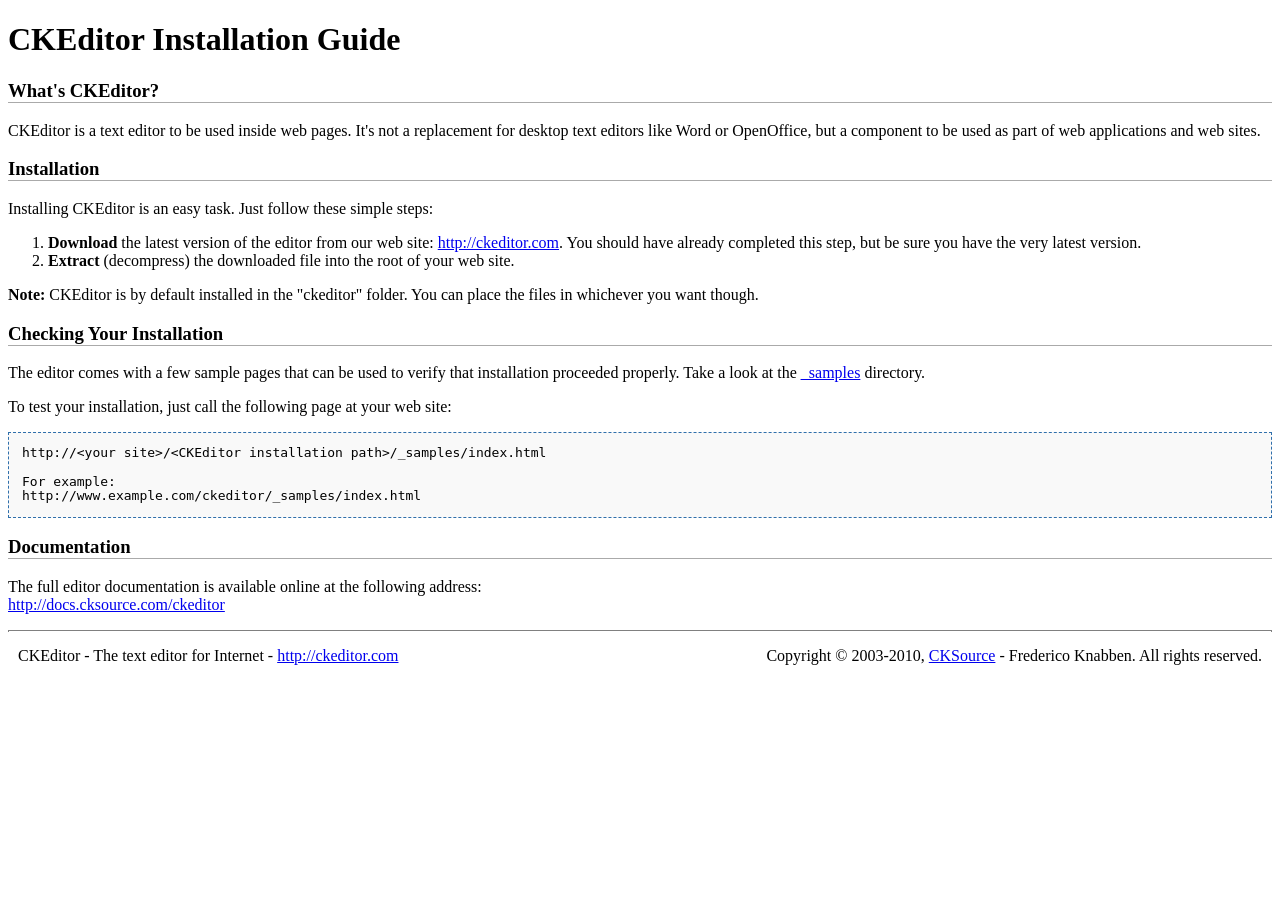
<file: app/webroot/js/ckeditor/INSTALL.html>
<!DOCTYPE html PUBLIC "-//W3C//DTD XHTML 1.0 Transitional//EN" "http://www.w3.org/TR/xhtml1/DTD/xhtml1-transitional.dtd">
<!--
Copyright (c) 2003-2010, CKSource - Frederico Knabben. All rights reserved.
For licensing, see LICENSE.html or http://ckeditor.com/license
-->
<html xmlns="http://www.w3.org/1999/xhtml">
<head>
	<title>Installation Guide - CKEditor</title>
	<meta http-equiv="content-type" content="text/html; charset=utf-8" />
	<style type="text/css">
		h3
		{
			border-bottom: 1px solid #AAAAAA;
		}
		pre
		{
			background-color: #F9F9F9;
			border: 1px dashed #2F6FAB;
			padding: 1em;
			line-height: 1.1em;
		}
		#footer hr
		{
			margin: 10px 0 15px 0;
			height: 1px;
			border: solid 1px gray;
			border-bottom: none;
		}
		#footer p
		{
			margin: 0 10px 10px 10px;
			float: left;
		}
		#footer #copy
		{
			float: right;
		}
	</style>
</head>
<body>
	<h1>
		CKEditor Installation Guide</h1>
	<h3>
		What&#39;s CKEditor?</h3>
	<p>
		CKEditor is a text editor to be used inside web pages. It&#39;s not a replacement
		for desktop text editors like Word or OpenOffice, but a component to be used as
		part of web applications and web sites.</p>
	<h3>
		Installation</h3>
	<p>
		Installing CKEditor is an easy task. Just follow these simple steps:</p>
	<ol>
		<li><strong>Download</strong> the latest version of the editor from our web site: <a
			href="http://ckeditor.com">http://ckeditor.com</a>. You should have already completed
			this step, but be sure you have the very latest version.</li>
		<li><strong>Extract</strong> (decompress) the downloaded file into the root of your
			web site.</li>
	</ol>
	<p>
		<strong>Note:</strong> CKEditor is by default installed in the &quot;ckeditor&quot;
		folder. You can place the files in whichever you want though.</p>
	<h3>
		Checking Your Installation
	</h3>
	<p>
		The editor comes with a few sample pages that can be used to verify that installation
		proceeded properly. Take a look at the <a href="_samples">_samples</a> directory.</p>
	<p>
		To test your installation, just call the following page at your web site:</p>
	<pre>
http://&lt;your site&gt;/&lt;CKEditor installation path&gt;/_samples/index.html

For example:
http://www.example.com/ckeditor/_samples/index.html</pre>
	<h3>
		Documentation</h3>
	<p>
		The full editor documentation is available online at the following address:<br />
		<a href="http://docs.cksource.com/ckeditor">http://docs.cksource.com/ckeditor</a></p>
	<div id="footer">
		<hr />
		<p>
			CKEditor - The text editor for Internet - <a href="http://ckeditor.com/">http://ckeditor.com</a>
		</p>
		<p id="copy">
			Copyright &copy; 2003-2010, <a href="http://cksource.com/">CKSource</a> - Frederico
			Knabben. All rights reserved.
		</p>
	</div>
</body>
</html>
</file>
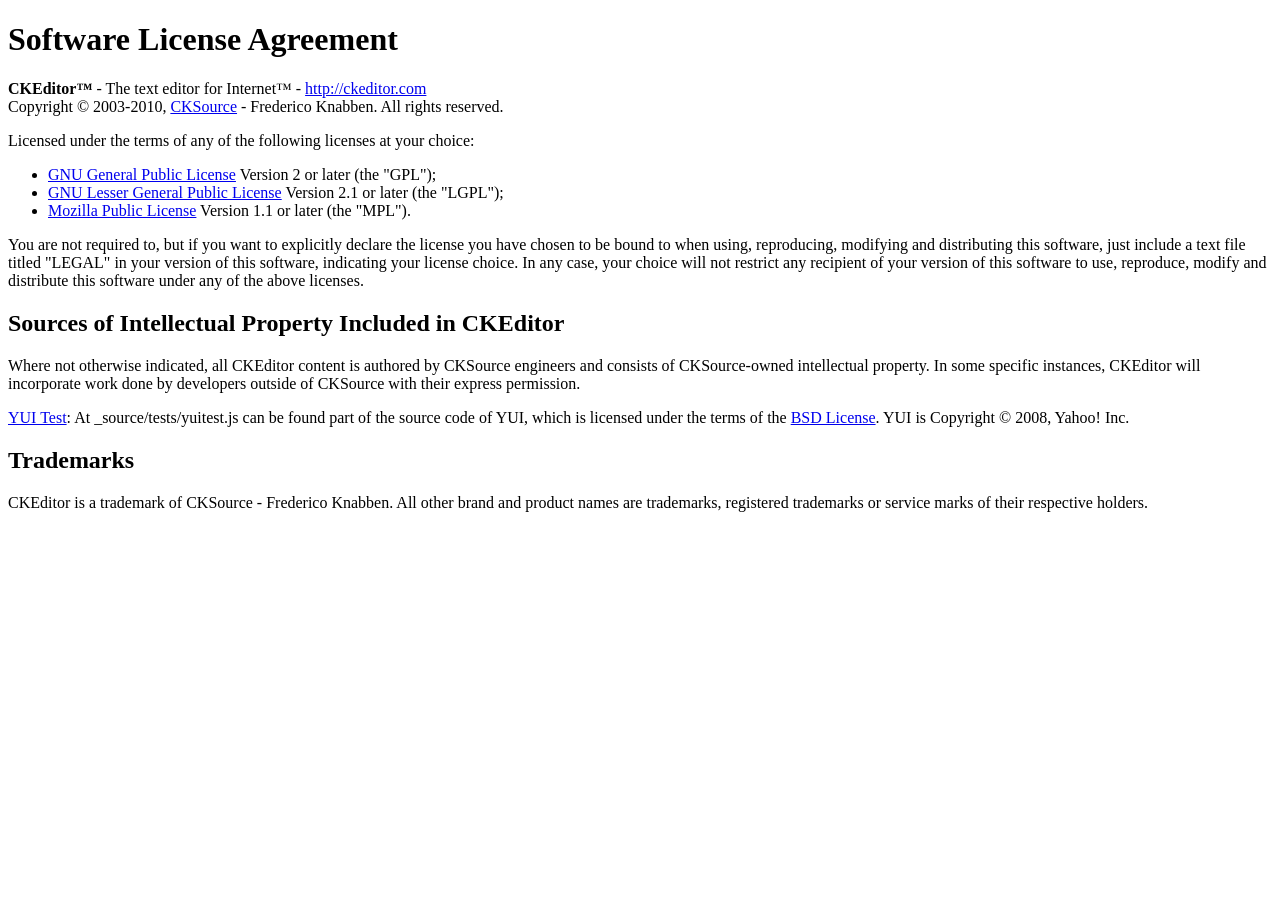
<file: app/webroot/js/ckeditor/LICENSE.html>
<!DOCTYPE html PUBLIC "-//W3C//DTD XHTML 1.0 Transitional//EN"
	"http://www.w3.org/TR/xhtml1/DTD/xhtml1-transitional.dtd">
<!--
== BEGIN TEXT ONLY VERSION ==

Software License Agreement
==========================

CKEditor - The text editor for Internet - http://ckeditor.com
Copyright (c) 2003-2010, CKSource - Frederico Knabben. All rights reserved.

Licensed under the terms of any of the following licenses at your
choice:

 - GNU General Public License Version 2 or later (the "GPL")
   http://www.gnu.org/licenses/gpl.html
   (See Appendix A)

 - GNU Lesser General Public License Version 2.1 or later (the "LGPL")
   http://www.gnu.org/licenses/lgpl.html
   (See Appendix B)

 - Mozilla Public License Version 1.1 or later (the "MPL")
   http://www.mozilla.org/MPL/MPL-1.1.html
   (See Appendix C)

You are not required to, but if you want to explicitly declare the
license you have chosen to be bound to when using, reproducing,
modifying and distributing this software, just include a text file
titled "legal.txt" in your version of this software, indicating your
license choice. In any case, your choice will not restrict any
recipient of your version of this software to use, reproduce, modify
and distribute this software under any of the above licenses.

Sources of Intellectual Property Included in CKEditor
=====================================================

Where not otherwise indicated, all CKEditor content is authored by
CKSource engineers and consists of CKSource-owned intellectual
property. In some specific instances, CKEditor will incorporate work
done by developers outside of CKSource with their express permission.

YUI Test: At _source/tests/yuitest.js can be found part of the source
code of YUI, which is licensed under the terms of the BSD License
(http://developer.yahoo.com/yui/license.txt). YUI is Copyright (C)
2008, Yahoo! Inc.

Trademarks
==========

CKEditor is a trademark of CKSource - Frederico Knabben. All other brand
and product names are trademarks, registered trademarks or service
marks of their respective holders.

Appendix A: The GPL License
===========================

		    GNU GENERAL PUBLIC LICENSE
		       Version 2, June 1991

 Copyright (C) 1989, 1991 Free Software Foundation, Inc.,
 51 Franklin Street, Fifth Floor, Boston, MA 02110-1301 USA
 Everyone is permitted to copy and distribute verbatim copies
 of this license document, but changing it is not allowed.

			    Preamble

  The licenses for most software are designed to take away your
freedom to share and change it.  By contrast, the GNU General Public
License is intended to guarantee your freedom to share and change free
software-to make sure the software is free for all its users.  This
General Public License applies to most of the Free Software
Foundation's software and to any other program whose authors commit to
using it.  (Some other Free Software Foundation software is covered by
the GNU Lesser General Public License instead.)  You can apply it to
your programs, too.

  When we speak of free software, we are referring to freedom, not
price.  Our General Public Licenses are designed to make sure that you
have the freedom to distribute copies of free software (and charge for
this service if you wish), that you receive source code or can get it
if you want it, that you can change the software or use pieces of it
in new free programs; and that you know you can do these things.

  To protect your rights, we need to make restrictions that forbid
anyone to deny you these rights or to ask you to surrender the rights.
These restrictions translate to certain responsibilities for you if you
distribute copies of the software, or if you modify it.

  For example, if you distribute copies of such a program, whether
gratis or for a fee, you must give the recipients all the rights that
you have.  You must make sure that they, too, receive or can get the
source code.  And you must show them these terms so they know their
rights.

  We protect your rights with two steps: (1) copyright the software, and
(2) offer you this license which gives you legal permission to copy,
distribute and/or modify the software.

  Also, for each author's protection and ours, we want to make certain
that everyone understands that there is no warranty for this free
software.  If the software is modified by someone else and passed on, we
want its recipients to know that what they have is not the original, so
that any problems introduced by others will not reflect on the original
authors' reputations.

  Finally, any free program is threatened constantly by software
patents.  We wish to avoid the danger that redistributors of a free
program will individually obtain patent licenses, in effect making the
program proprietary.  To prevent this, we have made it clear that any
patent must be licensed for everyone's free use or not licensed at all.

  The precise terms and conditions for copying, distribution and
modification follow.

		    GNU GENERAL PUBLIC LICENSE
   TERMS AND CONDITIONS FOR COPYING, DISTRIBUTION AND MODIFICATION

  0. This License applies to any program or other work which contains
a notice placed by the copyright holder saying it may be distributed
under the terms of this General Public License.  The "Program", below,
refers to any such program or work, and a "work based on the Program"
means either the Program or any derivative work under copyright law:
that is to say, a work containing the Program or a portion of it,
either verbatim or with modifications and/or translated into another
language.  (Hereinafter, translation is included without limitation in
the term "modification".)  Each licensee is addressed as "you".

Activities other than copying, distribution and modification are not
covered by this License; they are outside its scope.  The act of
running the Program is not restricted, and the output from the Program
is covered only if its contents constitute a work based on the
Program (independent of having been made by running the Program).
Whether that is true depends on what the Program does.

  1. You may copy and distribute verbatim copies of the Program's
source code as you receive it, in any medium, provided that you
conspicuously and appropriately publish on each copy an appropriate
copyright notice and disclaimer of warranty; keep intact all the
notices that refer to this License and to the absence of any warranty;
and give any other recipients of the Program a copy of this License
along with the Program.

You may charge a fee for the physical act of transferring a copy, and
you may at your option offer warranty protection in exchange for a fee.

  2. You may modify your copy or copies of the Program or any portion
of it, thus forming a work based on the Program, and copy and
distribute such modifications or work under the terms of Section 1
above, provided that you also meet all of these conditions:

    a) You must cause the modified files to carry prominent notices
    stating that you changed the files and the date of any change.

    b) You must cause any work that you distribute or publish, that in
    whole or in part contains or is derived from the Program or any
    part thereof, to be licensed as a whole at no charge to all third
    parties under the terms of this License.

    c) If the modified program normally reads commands interactively
    when run, you must cause it, when started running for such
    interactive use in the most ordinary way, to print or display an
    announcement including an appropriate copyright notice and a
    notice that there is no warranty (or else, saying that you provide
    a warranty) and that users may redistribute the program under
    these conditions, and telling the user how to view a copy of this
    License.  (Exception: if the Program itself is interactive but
    does not normally print such an announcement, your work based on
    the Program is not required to print an announcement.)

These requirements apply to the modified work as a whole.  If
identifiable sections of that work are not derived from the Program,
and can be reasonably considered independent and separate works in
themselves, then this License, and its terms, do not apply to those
sections when you distribute them as separate works.  But when you
distribute the same sections as part of a whole which is a work based
on the Program, the distribution of the whole must be on the terms of
this License, whose permissions for other licensees extend to the
entire whole, and thus to each and every part regardless of who wrote it.

Thus, it is not the intent of this section to claim rights or contest
your rights to work written entirely by you; rather, the intent is to
exercise the right to control the distribution of derivative or
collective works based on the Program.

In addition, mere aggregation of another work not based on the Program
with the Program (or with a work based on the Program) on a volume of
a storage or distribution medium does not bring the other work under
the scope of this License.

  3. You may copy and distribute the Program (or a work based on it,
under Section 2) in object code or executable form under the terms of
Sections 1 and 2 above provided that you also do one of the following:

    a) Accompany it with the complete corresponding machine-readable
    source code, which must be distributed under the terms of Sections
    1 and 2 above on a medium customarily used for software interchange; or,

    b) Accompany it with a written offer, valid for at least three
    years, to give any third party, for a charge no more than your
    cost of physically performing source distribution, a complete
    machine-readable copy of the corresponding source code, to be
    distributed under the terms of Sections 1 and 2 above on a medium
    customarily used for software interchange; or,

    c) Accompany it with the information you received as to the offer
    to distribute corresponding source code.  (This alternative is
    allowed only for noncommercial distribution and only if you
    received the program in object code or executable form with such
    an offer, in accord with Subsection b above.)

The source code for a work means the preferred form of the work for
making modifications to it.  For an executable work, complete source
code means all the source code for all modules it contains, plus any
associated interface definition files, plus the scripts used to
control compilation and installation of the executable.  However, as a
special exception, the source code distributed need not include
anything that is normally distributed (in either source or binary
form) with the major components (compiler, kernel, and so on) of the
operating system on which the executable runs, unless that component
itself accompanies the executable.

If distribution of executable or object code is made by offering
access to copy from a designated place, then offering equivalent
access to copy the source code from the same place counts as
distribution of the source code, even though third parties are not
compelled to copy the source along with the object code.

  4. You may not copy, modify, sublicense, or distribute the Program
except as expressly provided under this License.  Any attempt
otherwise to copy, modify, sublicense or distribute the Program is
void, and will automatically terminate your rights under this License.
However, parties who have received copies, or rights, from you under
this License will not have their licenses terminated so long as such
parties remain in full compliance.

  5. You are not required to accept this License, since you have not
signed it.  However, nothing else grants you permission to modify or
distribute the Program or its derivative works.  These actions are
prohibited by law if you do not accept this License.  Therefore, by
modifying or distributing the Program (or any work based on the
Program), you indicate your acceptance of this License to do so, and
all its terms and conditions for copying, distributing or modifying
the Program or works based on it.

  6. Each time you redistribute the Program (or any work based on the
Program), the recipient automatically receives a license from the
original licensor to copy, distribute or modify the Program subject to
these terms and conditions.  You may not impose any further
restrictions on the recipients' exercise of the rights granted herein.
You are not responsible for enforcing compliance by third parties to
this License.

  7. If, as a consequence of a court judgment or allegation of patent
infringement or for any other reason (not limited to patent issues),
conditions are imposed on you (whether by court order, agreement or
otherwise) that contradict the conditions of this License, they do not
excuse you from the conditions of this License.  If you cannot
distribute so as to satisfy simultaneously your obligations under this
License and any other pertinent obligations, then as a consequence you
may not distribute the Program at all.  For example, if a patent
license would not permit royalty-free redistribution of the Program by
all those who receive copies directly or indirectly through you, then
the only way you could satisfy both it and this License would be to
refrain entirely from distribution of the Program.

If any portion of this section is held invalid or unenforceable under
any particular circumstance, the balance of the section is intended to
apply and the section as a whole is intended to apply in other
circumstances.

It is not the purpose of this section to induce you to infringe any
patents or other property right claims or to contest validity of any
such claims; this section has the sole purpose of protecting the
integrity of the free software distribution system, which is
implemented by public license practices.  Many people have made
generous contributions to the wide range of software distributed
through that system in reliance on consistent application of that
system; it is up to the author/donor to decide if he or she is willing
to distribute software through any other system and a licensee cannot
impose that choice.

This section is intended to make thoroughly clear what is believed to
be a consequence of the rest of this License.

  8. If the distribution and/or use of the Program is restricted in
certain countries either by patents or by copyrighted interfaces, the
original copyright holder who places the Program under this License
may add an explicit geographical distribution limitation excluding
those countries, so that distribution is permitted only in or among
countries not thus excluded.  In such case, this License incorporates
the limitation as if written in the body of this License.

  9. The Free Software Foundation may publish revised and/or new versions
of the General Public License from time to time.  Such new versions will
be similar in spirit to the present version, but may differ in detail to
address new problems or concerns.

Each version is given a distinguishing version number.  If the Program
specifies a version number of this License which applies to it and "any
later version", you have the option of following the terms and conditions
either of that version or of any later version published by the Free
Software Foundation.  If the Program does not specify a version number of
this License, you may choose any version ever published by the Free Software
Foundation.

  10. If you wish to incorporate parts of the Program into other free
programs whose distribution conditions are different, write to the author
to ask for permission.  For software which is copyrighted by the Free
Software Foundation, write to the Free Software Foundation; we sometimes
make exceptions for this.  Our decision will be guided by the two goals
of preserving the free status of all derivatives of our free software and
of promoting the sharing and reuse of software generally.

			    NO WARRANTY

  11. BECAUSE THE PROGRAM IS LICENSED FREE OF CHARGE, THERE IS NO WARRANTY
FOR THE PROGRAM, TO THE EXTENT PERMITTED BY APPLICABLE LAW.  EXCEPT WHEN
OTHERWISE STATED IN WRITING THE COPYRIGHT HOLDERS AND/OR OTHER PARTIES
PROVIDE THE PROGRAM "AS IS" WITHOUT WARRANTY OF ANY KIND, EITHER EXPRESSED
OR IMPLIED, INCLUDING, BUT NOT LIMITED TO, THE IMPLIED WARRANTIES OF
MERCHANTABILITY AND FITNESS FOR A PARTICULAR PURPOSE.  THE ENTIRE RISK AS
TO THE QUALITY AND PERFORMANCE OF THE PROGRAM IS WITH YOU.  SHOULD THE
PROGRAM PROVE DEFECTIVE, YOU ASSUME THE COST OF ALL NECESSARY SERVICING,
REPAIR OR CORRECTION.

  12. IN NO EVENT UNLESS REQUIRED BY APPLICABLE LAW OR AGREED TO IN WRITING
WILL ANY COPYRIGHT HOLDER, OR ANY OTHER PARTY WHO MAY MODIFY AND/OR
REDISTRIBUTE THE PROGRAM AS PERMITTED ABOVE, BE LIABLE TO YOU FOR DAMAGES,
INCLUDING ANY GENERAL, SPECIAL, INCIDENTAL OR CONSEQUENTIAL DAMAGES ARISING
OUT OF THE USE OR INABILITY TO USE THE PROGRAM (INCLUDING BUT NOT LIMITED
TO LOSS OF DATA OR DATA BEING RENDERED INACCURATE OR LOSSES SUSTAINED BY
YOU OR THIRD PARTIES OR A FAILURE OF THE PROGRAM TO OPERATE WITH ANY OTHER
PROGRAMS), EVEN IF SUCH HOLDER OR OTHER PARTY HAS BEEN ADVISED OF THE
POSSIBILITY OF SUCH DAMAGES.

		     END OF TERMS AND CONDITIONS


Appendix B: The LGPL License
============================

		  GNU LESSER GENERAL PUBLIC LICENSE
		       Version 2.1, February 1999

 Copyright (C) 1991, 1999 Free Software Foundation, Inc.
     59 Temple Place, Suite 330, Boston, MA  02111-1307  USA
 Everyone is permitted to copy and distribute verbatim copies
 of this license document, but changing it is not allowed.

[This is the first released version of the Lesser GPL.  It also counts
 as the successor of the GNU Library Public License, version 2, hence
 the version number 2.1.]

			    Preamble

  The licenses for most software are designed to take away your
freedom to share and change it.  By contrast, the GNU General Public
Licenses are intended to guarantee your freedom to share and change
free software-to make sure the software is free for all its users.

  This license, the Lesser General Public License, applies to some
specially designated software packages-typically libraries-of the
Free Software Foundation and other authors who decide to use it.  You
can use it too, but we suggest you first think carefully about whether
this license or the ordinary General Public License is the better
strategy to use in any particular case, based on the explanations below.

  When we speak of free software, we are referring to freedom of use,
not price.  Our General Public Licenses are designed to make sure that
you have the freedom to distribute copies of free software (and charge
for this service if you wish); that you receive source code or can get
it if you want it; that you can change the software and use pieces of
it in new free programs; and that you are informed that you can do
these things.

  To protect your rights, we need to make restrictions that forbid
distributors to deny you these rights or to ask you to surrender these
rights.  These restrictions translate to certain responsibilities for
you if you distribute copies of the library or if you modify it.

  For example, if you distribute copies of the library, whether gratis
or for a fee, you must give the recipients all the rights that we gave
you.  You must make sure that they, too, receive or can get the source
code.  If you link other code with the library, you must provide
complete object files to the recipients, so that they can relink them
with the library after making changes to the library and recompiling
it.  And you must show them these terms so they know their rights.

  We protect your rights with a two-step method: (1) we copyright the
library, and (2) we offer you this license, which gives you legal
permission to copy, distribute and/or modify the library.

  To protect each distributor, we want to make it very clear that
there is no warranty for the free library.  Also, if the library is
modified by someone else and passed on, the recipients should know
that what they have is not the original version, so that the original
author's reputation will not be affected by problems that might be
introduced by others.

  Finally, software patents pose a constant threat to the existence of
any free program.  We wish to make sure that a company cannot
effectively restrict the users of a free program by obtaining a
restrictive license from a patent holder.  Therefore, we insist that
any patent license obtained for a version of the library must be
consistent with the full freedom of use specified in this license.

  Most GNU software, including some libraries, is covered by the
ordinary GNU General Public License.  This license, the GNU Lesser
General Public License, applies to certain designated libraries, and
is quite different from the ordinary General Public License.  We use
this license for certain libraries in order to permit linking those
libraries into non-free programs.

  When a program is linked with a library, whether statically or using
a shared library, the combination of the two is legally speaking a
combined work, a derivative of the original library.  The ordinary
General Public License therefore permits such linking only if the
entire combination fits its criteria of freedom.  The Lesser General
Public License permits more lax criteria for linking other code with
the library.

  We call this license the "Lesser" General Public License because it
does Less to protect the user's freedom than the ordinary General
Public License.  It also provides other free software developers Less
of an advantage over competing non-free programs.  These disadvantages
are the reason we use the ordinary General Public License for many
libraries.  However, the Lesser license provides advantages in certain
special circumstances.

  For example, on rare occasions, there may be a special need to
encourage the widest possible use of a certain library, so that it becomes
a de-facto standard.  To achieve this, non-free programs must be
allowed to use the library.  A more frequent case is that a free
library does the same job as widely used non-free libraries.  In this
case, there is little to gain by limiting the free library to free
software only, so we use the Lesser General Public License.

  In other cases, permission to use a particular library in non-free
programs enables a greater number of people to use a large body of
free software.  For example, permission to use the GNU C Library in
non-free programs enables many more people to use the whole GNU
operating system, as well as its variant, the GNU/Linux operating
system.

  Although the Lesser General Public License is Less protective of the
users' freedom, it does ensure that the user of a program that is
linked with the Library has the freedom and the wherewithal to run
that program using a modified version of the Library.

  The precise terms and conditions for copying, distribution and
modification follow.  Pay close attention to the difference between a
"work based on the library" and a "work that uses the library".  The
former contains code derived from the library, whereas the latter must
be combined with the library in order to run.

		  GNU LESSER GENERAL PUBLIC LICENSE
   TERMS AND CONDITIONS FOR COPYING, DISTRIBUTION AND MODIFICATION

  0. This License Agreement applies to any software library or other
program which contains a notice placed by the copyright holder or
other authorized party saying it may be distributed under the terms of
this Lesser General Public License (also called "this License").
Each licensee is addressed as "you".

  A "library" means a collection of software functions and/or data
prepared so as to be conveniently linked with application programs
(which use some of those functions and data) to form executables.

  The "Library", below, refers to any such software library or work
which has been distributed under these terms.  A "work based on the
Library" means either the Library or any derivative work under
copyright law: that is to say, a work containing the Library or a
portion of it, either verbatim or with modifications and/or translated
straightforwardly into another language.  (Hereinafter, translation is
included without limitation in the term "modification".)

  "Source code" for a work means the preferred form of the work for
making modifications to it.  For a library, complete source code means
all the source code for all modules it contains, plus any associated
interface definition files, plus the scripts used to control compilation
and installation of the library.

  Activities other than copying, distribution and modification are not
covered by this License; they are outside its scope.  The act of
running a program using the Library is not restricted, and output from
such a program is covered only if its contents constitute a work based
on the Library (independent of the use of the Library in a tool for
writing it).  Whether that is true depends on what the Library does
and what the program that uses the Library does.

  1. You may copy and distribute verbatim copies of the Library's
complete source code as you receive it, in any medium, provided that
you conspicuously and appropriately publish on each copy an
appropriate copyright notice and disclaimer of warranty; keep intact
all the notices that refer to this License and to the absence of any
warranty; and distribute a copy of this License along with the
Library.

  You may charge a fee for the physical act of transferring a copy,
and you may at your option offer warranty protection in exchange for a
fee.

  2. You may modify your copy or copies of the Library or any portion
of it, thus forming a work based on the Library, and copy and
distribute such modifications or work under the terms of Section 1
above, provided that you also meet all of these conditions:

    a) The modified work must itself be a software library.

    b) You must cause the files modified to carry prominent notices
    stating that you changed the files and the date of any change.

    c) You must cause the whole of the work to be licensed at no
    charge to all third parties under the terms of this License.

    d) If a facility in the modified Library refers to a function or a
    table of data to be supplied by an application program that uses
    the facility, other than as an argument passed when the facility
    is invoked, then you must make a good faith effort to ensure that,
    in the event an application does not supply such function or
    table, the facility still operates, and performs whatever part of
    its purpose remains meaningful.

    (For example, a function in a library to compute square roots has
    a purpose that is entirely well-defined independent of the
    application.  Therefore, Subsection 2d requires that any
    application-supplied function or table used by this function must
    be optional: if the application does not supply it, the square
    root function must still compute square roots.)

These requirements apply to the modified work as a whole.  If
identifiable sections of that work are not derived from the Library,
and can be reasonably considered independent and separate works in
themselves, then this License, and its terms, do not apply to those
sections when you distribute them as separate works.  But when you
distribute the same sections as part of a whole which is a work based
on the Library, the distribution of the whole must be on the terms of
this License, whose permissions for other licensees extend to the
entire whole, and thus to each and every part regardless of who wrote
it.

Thus, it is not the intent of this section to claim rights or contest
your rights to work written entirely by you; rather, the intent is to
exercise the right to control the distribution of derivative or
collective works based on the Library.

In addition, mere aggregation of another work not based on the Library
with the Library (or with a work based on the Library) on a volume of
a storage or distribution medium does not bring the other work under
the scope of this License.

  3. You may opt to apply the terms of the ordinary GNU General Public
License instead of this License to a given copy of the Library.  To do
this, you must alter all the notices that refer to this License, so
that they refer to the ordinary GNU General Public License, version 2,
instead of to this License.  (If a newer version than version 2 of the
ordinary GNU General Public License has appeared, then you can specify
that version instead if you wish.)  Do not make any other change in
these notices.

  Once this change is made in a given copy, it is irreversible for
that copy, so the ordinary GNU General Public License applies to all
subsequent copies and derivative works made from that copy.

  This option is useful when you wish to copy part of the code of
the Library into a program that is not a library.

  4. You may copy and distribute the Library (or a portion or
derivative of it, under Section 2) in object code or executable form
under the terms of Sections 1 and 2 above provided that you accompany
it with the complete corresponding machine-readable source code, which
must be distributed under the terms of Sections 1 and 2 above on a
medium customarily used for software interchange.

  If distribution of object code is made by offering access to copy
from a designated place, then offering equivalent access to copy the
source code from the same place satisfies the requirement to
distribute the source code, even though third parties are not
compelled to copy the source along with the object code.

  5. A program that contains no derivative of any portion of the
Library, but is designed to work with the Library by being compiled or
linked with it, is called a "work that uses the Library".  Such a
work, in isolation, is not a derivative work of the Library, and
therefore falls outside the scope of this License.

  However, linking a "work that uses the Library" with the Library
creates an executable that is a derivative of the Library (because it
contains portions of the Library), rather than a "work that uses the
library".  The executable is therefore covered by this License.
Section 6 states terms for distribution of such executables.

  When a "work that uses the Library" uses material from a header file
that is part of the Library, the object code for the work may be a
derivative work of the Library even though the source code is not.
Whether this is true is especially significant if the work can be
linked without the Library, or if the work is itself a library.  The
threshold for this to be true is not precisely defined by law.

  If such an object file uses only numerical parameters, data
structure layouts and accessors, and small macros and small inline
functions (ten lines or less in length), then the use of the object
file is unrestricted, regardless of whether it is legally a derivative
work.  (Executables containing this object code plus portions of the
Library will still fall under Section 6.)

  Otherwise, if the work is a derivative of the Library, you may
distribute the object code for the work under the terms of Section 6.
Any executables containing that work also fall under Section 6,
whether or not they are linked directly with the Library itself.

  6. As an exception to the Sections above, you may also combine or
link a "work that uses the Library" with the Library to produce a
work containing portions of the Library, and distribute that work
under terms of your choice, provided that the terms permit
modification of the work for the customer's own use and reverse
engineering for debugging such modifications.

  You must give prominent notice with each copy of the work that the
Library is used in it and that the Library and its use are covered by
this License.  You must supply a copy of this License.  If the work
during execution displays copyright notices, you must include the
copyright notice for the Library among them, as well as a reference
directing the user to the copy of this License.  Also, you must do one
of these things:

    a) Accompany the work with the complete corresponding
    machine-readable source code for the Library including whatever
    changes were used in the work (which must be distributed under
    Sections 1 and 2 above); and, if the work is an executable linked
    with the Library, with the complete machine-readable "work that
    uses the Library", as object code and/or source code, so that the
    user can modify the Library and then relink to produce a modified
    executable containing the modified Library.  (It is understood
    that the user who changes the contents of definitions files in the
    Library will not necessarily be able to recompile the application
    to use the modified definitions.)

    b) Use a suitable shared library mechanism for linking with the
    Library.  A suitable mechanism is one that (1) uses at run time a
    copy of the library already present on the user's computer system,
    rather than copying library functions into the executable, and (2)
    will operate properly with a modified version of the library, if
    the user installs one, as long as the modified version is
    interface-compatible with the version that the work was made with.

    c) Accompany the work with a written offer, valid for at
    least three years, to give the same user the materials
    specified in Subsection 6a, above, for a charge no more
    than the cost of performing this distribution.

    d) If distribution of the work is made by offering access to copy
    from a designated place, offer equivalent access to copy the above
    specified materials from the same place.

    e) Verify that the user has already received a copy of these
    materials or that you have already sent this user a copy.

  For an executable, the required form of the "work that uses the
Library" must include any data and utility programs needed for
reproducing the executable from it.  However, as a special exception,
the materials to be distributed need not include anything that is
normally distributed (in either source or binary form) with the major
components (compiler, kernel, and so on) of the operating system on
which the executable runs, unless that component itself accompanies
the executable.

  It may happen that this requirement contradicts the license
restrictions of other proprietary libraries that do not normally
accompany the operating system.  Such a contradiction means you cannot
use both them and the Library together in an executable that you
distribute.

  7. You may place library facilities that are a work based on the
Library side-by-side in a single library together with other library
facilities not covered by this License, and distribute such a combined
library, provided that the separate distribution of the work based on
the Library and of the other library facilities is otherwise
permitted, and provided that you do these two things:

    a) Accompany the combined library with a copy of the same work
    based on the Library, uncombined with any other library
    facilities.  This must be distributed under the terms of the
    Sections above.

    b) Give prominent notice with the combined library of the fact
    that part of it is a work based on the Library, and explaining
    where to find the accompanying uncombined form of the same work.

  8. You may not copy, modify, sublicense, link with, or distribute
the Library except as expressly provided under this License.  Any
attempt otherwise to copy, modify, sublicense, link with, or
distribute the Library is void, and will automatically terminate your
rights under this License.  However, parties who have received copies,
or rights, from you under this License will not have their licenses
terminated so long as such parties remain in full compliance.

  9. You are not required to accept this License, since you have not
signed it.  However, nothing else grants you permission to modify or
distribute the Library or its derivative works.  These actions are
prohibited by law if you do not accept this License.  Therefore, by
modifying or distributing the Library (or any work based on the
Library), you indicate your acceptance of this License to do so, and
all its terms and conditions for copying, distributing or modifying
the Library or works based on it.

  10. Each time you redistribute the Library (or any work based on the
Library), the recipient automatically receives a license from the
original licensor to copy, distribute, link with or modify the Library
subject to these terms and conditions.  You may not impose any further
restrictions on the recipients' exercise of the rights granted herein.
You are not responsible for enforcing compliance by third parties with
this License.

  11. If, as a consequence of a court judgment or allegation of patent
infringement or for any other reason (not limited to patent issues),
conditions are imposed on you (whether by court order, agreement or
otherwise) that contradict the conditions of this License, they do not
excuse you from the conditions of this License.  If you cannot
distribute so as to satisfy simultaneously your obligations under this
License and any other pertinent obligations, then as a consequence you
may not distribute the Library at all.  For example, if a patent
license would not permit royalty-free redistribution of the Library by
all those who receive copies directly or indirectly through you, then
the only way you could satisfy both it and this License would be to
refrain entirely from distribution of the Library.

If any portion of this section is held invalid or unenforceable under any
particular circumstance, the balance of the section is intended to apply,
and the section as a whole is intended to apply in other circumstances.

It is not the purpose of this section to induce you to infringe any
patents or other property right claims or to contest validity of any
such claims; this section has the sole purpose of protecting the
integrity of the free software distribution system which is
implemented by public license practices.  Many people have made
generous contributions to the wide range of software distributed
through that system in reliance on consistent application of that
system; it is up to the author/donor to decide if he or she is willing
to distribute software through any other system and a licensee cannot
impose that choice.

This section is intended to make thoroughly clear what is believed to
be a consequence of the rest of this License.

  12. If the distribution and/or use of the Library is restricted in
certain countries either by patents or by copyrighted interfaces, the
original copyright holder who places the Library under this License may add
an explicit geographical distribution limitation excluding those countries,
so that distribution is permitted only in or among countries not thus
excluded.  In such case, this License incorporates the limitation as if
written in the body of this License.

  13. The Free Software Foundation may publish revised and/or new
versions of the Lesser General Public License from time to time.
Such new versions will be similar in spirit to the present version,
but may differ in detail to address new problems or concerns.

Each version is given a distinguishing version number.  If the Library
specifies a version number of this License which applies to it and
"any later version", you have the option of following the terms and
conditions either of that version or of any later version published by
the Free Software Foundation.  If the Library does not specify a
license version number, you may choose any version ever published by
the Free Software Foundation.

  14. If you wish to incorporate parts of the Library into other free
programs whose distribution conditions are incompatible with these,
write to the author to ask for permission.  For software which is
copyrighted by the Free Software Foundation, write to the Free
Software Foundation; we sometimes make exceptions for this.  Our
decision will be guided by the two goals of preserving the free status
of all derivatives of our free software and of promoting the sharing
and reuse of software generally.

			    NO WARRANTY

  15. BECAUSE THE LIBRARY IS LICENSED FREE OF CHARGE, THERE IS NO
WARRANTY FOR THE LIBRARY, TO THE EXTENT PERMITTED BY APPLICABLE LAW.
EXCEPT WHEN OTHERWISE STATED IN WRITING THE COPYRIGHT HOLDERS AND/OR
OTHER PARTIES PROVIDE THE LIBRARY "AS IS" WITHOUT WARRANTY OF ANY
KIND, EITHER EXPRESSED OR IMPLIED, INCLUDING, BUT NOT LIMITED TO, THE
IMPLIED WARRANTIES OF MERCHANTABILITY AND FITNESS FOR A PARTICULAR
PURPOSE.  THE ENTIRE RISK AS TO THE QUALITY AND PERFORMANCE OF THE
LIBRARY IS WITH YOU.  SHOULD THE LIBRARY PROVE DEFECTIVE, YOU ASSUME
THE COST OF ALL NECESSARY SERVICING, REPAIR OR CORRECTION.

  16. IN NO EVENT UNLESS REQUIRED BY APPLICABLE LAW OR AGREED TO IN
WRITING WILL ANY COPYRIGHT HOLDER, OR ANY OTHER PARTY WHO MAY MODIFY
AND/OR REDISTRIBUTE THE LIBRARY AS PERMITTED ABOVE, BE LIABLE TO YOU
FOR DAMAGES, INCLUDING ANY GENERAL, SPECIAL, INCIDENTAL OR
CONSEQUENTIAL DAMAGES ARISING OUT OF THE USE OR INABILITY TO USE THE
LIBRARY (INCLUDING BUT NOT LIMITED TO LOSS OF DATA OR DATA BEING
RENDERED INACCURATE OR LOSSES SUSTAINED BY YOU OR THIRD PARTIES OR A
FAILURE OF THE LIBRARY TO OPERATE WITH ANY OTHER SOFTWARE), EVEN IF
SUCH HOLDER OR OTHER PARTY HAS BEEN ADVISED OF THE POSSIBILITY OF SUCH
DAMAGES.

		     END OF TERMS AND CONDITIONS


Appendix C: The MPL License
===========================

                          MOZILLA PUBLIC LICENSE
                                Version 1.1

                              ===============

1. Definitions.

     1.0.1. "Commercial Use" means distribution or otherwise making the
     Covered Code available to a third party.

     1.1. "Contributor" means each entity that creates or contributes to
     the creation of Modifications.

     1.2. "Contributor Version" means the combination of the Original
     Code, prior Modifications used by a Contributor, and the Modifications
     made by that particular Contributor.

     1.3. "Covered Code" means the Original Code or Modifications or the
     combination of the Original Code and Modifications, in each case
     including portions thereof.

     1.4. "Electronic Distribution Mechanism" means a mechanism generally
     accepted in the software development community for the electronic
     transfer of data.

     1.5. "Executable" means Covered Code in any form other than Source
     Code.

     1.6. "Initial Developer" means the individual or entity identified
     as the Initial Developer in the Source Code notice required by Exhibit
     A.

     1.7. "Larger Work" means a work which combines Covered Code or
     portions thereof with code not governed by the terms of this License.

     1.8. "License" means this document.

     1.8.1. "Licensable" means having the right to grant, to the maximum
     extent possible, whether at the time of the initial grant or
     subsequently acquired, any and all of the rights conveyed herein.

     1.9. "Modifications" means any addition to or deletion from the
     substance or structure of either the Original Code or any previous
     Modifications. When Covered Code is released as a series of files, a
     Modification is:
          A. Any addition to or deletion from the contents of a file
          containing Original Code or previous Modifications.

          B. Any new file that contains any part of the Original Code or
          previous Modifications.

     1.10. "Original Code" means Source Code of computer software code
     which is described in the Source Code notice required by Exhibit A as
     Original Code, and which, at the time of its release under this
     License is not already Covered Code governed by this License.

     1.10.1. "Patent Claims" means any patent claim(s), now owned or
     hereafter acquired, including without limitation,  method, process,
     and apparatus claims, in any patent Licensable by grantor.

     1.11. "Source Code" means the preferred form of the Covered Code for
     making modifications to it, including all modules it contains, plus
     any associated interface definition files, scripts used to control
     compilation and installation of an Executable, or source code
     differential comparisons against either the Original Code or another
     well known, available Covered Code of the Contributor's choice. The
     Source Code can be in a compressed or archival form, provided the
     appropriate decompression or de-archiving software is widely available
     for no charge.

     1.12. "You" (or "Your")  means an individual or a legal entity
     exercising rights under, and complying with all of the terms of, this
     License or a future version of this License issued under Section 6.1.
     For legal entities, "You" includes any entity which controls, is
     controlled by, or is under common control with You. For purposes of
     this definition, "control" means (a) the power, direct or indirect,
     to cause the direction or management of such entity, whether by
     contract or otherwise, or (b) ownership of more than fifty percent
     (50%) of the outstanding shares or beneficial ownership of such
     entity.

2. Source Code License.

     2.1. The Initial Developer Grant.
     The Initial Developer hereby grants You a world-wide, royalty-free,
     non-exclusive license, subject to third party intellectual property
     claims:
          (a)  under intellectual property rights (other than patent or
          trademark) Licensable by Initial Developer to use, reproduce,
          modify, display, perform, sublicense and distribute the Original
          Code (or portions thereof) with or without Modifications, and/or
          as part of a Larger Work; and

          (b) under Patents Claims infringed by the making, using or
          selling of Original Code, to make, have made, use, practice,
          sell, and offer for sale, and/or otherwise dispose of the
          Original Code (or portions thereof).

          (c) the licenses granted in this Section 2.1(a) and (b) are
          effective on the date Initial Developer first distributes
          Original Code under the terms of this License.

          (d) Notwithstanding Section 2.1(b) above, no patent license is
          granted: 1) for code that You delete from the Original Code; 2)
          separate from the Original Code;  or 3) for infringements caused
          by: i) the modification of the Original Code or ii) the
          combination of the Original Code with other software or devices.

     2.2. Contributor Grant.
     Subject to third party intellectual property claims, each Contributor
     hereby grants You a world-wide, royalty-free, non-exclusive license

          (a)  under intellectual property rights (other than patent or
          trademark) Licensable by Contributor, to use, reproduce, modify,
          display, perform, sublicense and distribute the Modifications
          created by such Contributor (or portions thereof) either on an
          unmodified basis, with other Modifications, as Covered Code
          and/or as part of a Larger Work; and

          (b) under Patent Claims infringed by the making, using, or
          selling of  Modifications made by that Contributor either alone
          and/or in combination with its Contributor Version (or portions
          of such combination), to make, use, sell, offer for sale, have
          made, and/or otherwise dispose of: 1) Modifications made by that
          Contributor (or portions thereof); and 2) the combination of
          Modifications made by that Contributor with its Contributor
          Version (or portions of such combination).

          (c) the licenses granted in Sections 2.2(a) and 2.2(b) are
          effective on the date Contributor first makes Commercial Use of
          the Covered Code.

          (d)    Notwithstanding Section 2.2(b) above, no patent license is
          granted: 1) for any code that Contributor has deleted from the
          Contributor Version; 2)  separate from the Contributor Version;
          3)  for infringements caused by: i) third party modifications of
          Contributor Version or ii)  the combination of Modifications made
          by that Contributor with other software  (except as part of the
          Contributor Version) or other devices; or 4) under Patent Claims
          infringed by Covered Code in the absence of Modifications made by
          that Contributor.

3. Distribution Obligations.

     3.1. Application of License.
     The Modifications which You create or to which You contribute are
     governed by the terms of this License, including without limitation
     Section 2.2. The Source Code version of Covered Code may be
     distributed only under the terms of this License or a future version
     of this License released under Section 6.1, and You must include a
     copy of this License with every copy of the Source Code You
     distribute. You may not offer or impose any terms on any Source Code
     version that alters or restricts the applicable version of this
     License or the recipients' rights hereunder. However, You may include
     an additional document offering the additional rights described in
     Section 3.5.

     3.2. Availability of Source Code.
     Any Modification which You create or to which You contribute must be
     made available in Source Code form under the terms of this License
     either on the same media as an Executable version or via an accepted
     Electronic Distribution Mechanism to anyone to whom you made an
     Executable version available; and if made available via Electronic
     Distribution Mechanism, must remain available for at least twelve (12)
     months after the date it initially became available, or at least six
     (6) months after a subsequent version of that particular Modification
     has been made available to such recipients. You are responsible for
     ensuring that the Source Code version remains available even if the
     Electronic Distribution Mechanism is maintained by a third party.

     3.3. Description of Modifications.
     You must cause all Covered Code to which You contribute to contain a
     file documenting the changes You made to create that Covered Code and
     the date of any change. You must include a prominent statement that
     the Modification is derived, directly or indirectly, from Original
     Code provided by the Initial Developer and including the name of the
     Initial Developer in (a) the Source Code, and (b) in any notice in an
     Executable version or related documentation in which You describe the
     origin or ownership of the Covered Code.

     3.4. Intellectual Property Matters
          (a) Third Party Claims.
          If Contributor has knowledge that a license under a third party's
          intellectual property rights is required to exercise the rights
          granted by such Contributor under Sections 2.1 or 2.2,
          Contributor must include a text file with the Source Code
          distribution titled "LEGAL" which describes the claim and the
          party making the claim in sufficient detail that a recipient will
          know whom to contact. If Contributor obtains such knowledge after
          the Modification is made available as described in Section 3.2,
          Contributor shall promptly modify the LEGAL file in all copies
          Contributor makes available thereafter and shall take other steps
          (such as notifying appropriate mailing lists or newsgroups)
          reasonably calculated to inform those who received the Covered
          Code that new knowledge has been obtained.

          (b) Contributor APIs.
          If Contributor's Modifications include an application programming
          interface and Contributor has knowledge of patent licenses which
          are reasonably necessary to implement that API, Contributor must
          also include this information in the LEGAL file.

               (c)    Representations.
          Contributor represents that, except as disclosed pursuant to
          Section 3.4(a) above, Contributor believes that Contributor's
          Modifications are Contributor's original creation(s) and/or
          Contributor has sufficient rights to grant the rights conveyed by
          this License.

     3.5. Required Notices.
     You must duplicate the notice in Exhibit A in each file of the Source
     Code.  If it is not possible to put such notice in a particular Source
     Code file due to its structure, then You must include such notice in a
     location (such as a relevant directory) where a user would be likely
     to look for such a notice.  If You created one or more Modification(s)
     You may add your name as a Contributor to the notice described in
     Exhibit A.  You must also duplicate this License in any documentation
     for the Source Code where You describe recipients' rights or ownership
     rights relating to Covered Code.  You may choose to offer, and to
     charge a fee for, warranty, support, indemnity or liability
     obligations to one or more recipients of Covered Code. However, You
     may do so only on Your own behalf, and not on behalf of the Initial
     Developer or any Contributor. You must make it absolutely clear than
     any such warranty, support, indemnity or liability obligation is
     offered by You alone, and You hereby agree to indemnify the Initial
     Developer and every Contributor for any liability incurred by the
     Initial Developer or such Contributor as a result of warranty,
     support, indemnity or liability terms You offer.

     3.6. Distribution of Executable Versions.
     You may distribute Covered Code in Executable form only if the
     requirements of Section 3.1-3.5 have been met for that Covered Code,
     and if You include a notice stating that the Source Code version of
     the Covered Code is available under the terms of this License,
     including a description of how and where You have fulfilled the
     obligations of Section 3.2. The notice must be conspicuously included
     in any notice in an Executable version, related documentation or
     collateral in which You describe recipients' rights relating to the
     Covered Code. You may distribute the Executable version of Covered
     Code or ownership rights under a license of Your choice, which may
     contain terms different from this License, provided that You are in
     compliance with the terms of this License and that the license for the
     Executable version does not attempt to limit or alter the recipient's
     rights in the Source Code version from the rights set forth in this
     License. If You distribute the Executable version under a different
     license You must make it absolutely clear that any terms which differ
     from this License are offered by You alone, not by the Initial
     Developer or any Contributor. You hereby agree to indemnify the
     Initial Developer and every Contributor for any liability incurred by
     the Initial Developer or such Contributor as a result of any such
     terms You offer.

     3.7. Larger Works.
     You may create a Larger Work by combining Covered Code with other code
     not governed by the terms of this License and distribute the Larger
     Work as a single product. In such a case, You must make sure the
     requirements of this License are fulfilled for the Covered Code.

4. Inability to Comply Due to Statute or Regulation.

     If it is impossible for You to comply with any of the terms of this
     License with respect to some or all of the Covered Code due to
     statute, judicial order, or regulation then You must: (a) comply with
     the terms of this License to the maximum extent possible; and (b)
     describe the limitations and the code they affect. Such description
     must be included in the LEGAL file described in Section 3.4 and must
     be included with all distributions of the Source Code. Except to the
     extent prohibited by statute or regulation, such description must be
     sufficiently detailed for a recipient of ordinary skill to be able to
     understand it.

5. Application of this License.

     This License applies to code to which the Initial Developer has
     attached the notice in Exhibit A and to related Covered Code.

6. Versions of the License.

     6.1. New Versions.
     Netscape Communications Corporation ("Netscape") may publish revised
     and/or new versions of the License from time to time. Each version
     will be given a distinguishing version number.

     6.2. Effect of New Versions.
     Once Covered Code has been published under a particular version of the
     License, You may always continue to use it under the terms of that
     version. You may also choose to use such Covered Code under the terms
     of any subsequent version of the License published by Netscape. No one
     other than Netscape has the right to modify the terms applicable to
     Covered Code created under this License.

     6.3. Derivative Works.
     If You create or use a modified version of this License (which you may
     only do in order to apply it to code which is not already Covered Code
     governed by this License), You must (a) rename Your license so that
     the phrases "Mozilla", "MOZILLAPL", "MOZPL", "Netscape",
     "MPL", "NPL" or any confusingly similar phrase do not appear in your
     license (except to note that your license differs from this License)
     and (b) otherwise make it clear that Your version of the license
     contains terms which differ from the Mozilla Public License and
     Netscape Public License. (Filling in the name of the Initial
     Developer, Original Code or Contributor in the notice described in
     Exhibit A shall not of themselves be deemed to be modifications of
     this License.)

7. DISCLAIMER OF WARRANTY.

     COVERED CODE IS PROVIDED UNDER THIS LICENSE ON AN "AS IS" BASIS,
     WITHOUT WARRANTY OF ANY KIND, EITHER EXPRESSED OR IMPLIED, INCLUDING,
     WITHOUT LIMITATION, WARRANTIES THAT THE COVERED CODE IS FREE OF
     DEFECTS, MERCHANTABLE, FIT FOR A PARTICULAR PURPOSE OR NON-INFRINGING.
     THE ENTIRE RISK AS TO THE QUALITY AND PERFORMANCE OF THE COVERED CODE
     IS WITH YOU. SHOULD ANY COVERED CODE PROVE DEFECTIVE IN ANY RESPECT,
     YOU (NOT THE INITIAL DEVELOPER OR ANY OTHER CONTRIBUTOR) ASSUME THE
     COST OF ANY NECESSARY SERVICING, REPAIR OR CORRECTION. THIS DISCLAIMER
     OF WARRANTY CONSTITUTES AN ESSENTIAL PART OF THIS LICENSE. NO USE OF
     ANY COVERED CODE IS AUTHORIZED HEREUNDER EXCEPT UNDER THIS DISCLAIMER.

8. TERMINATION.

     8.1.  This License and the rights granted hereunder will terminate
     automatically if You fail to comply with terms herein and fail to cure
     such breach within 30 days of becoming aware of the breach. All
     sublicenses to the Covered Code which are properly granted shall
     survive any termination of this License. Provisions which, by their
     nature, must remain in effect beyond the termination of this License
     shall survive.

     8.2.  If You initiate litigation by asserting a patent infringement
     claim (excluding declatory judgment actions) against Initial Developer
     or a Contributor (the Initial Developer or Contributor against whom
     You file such action is referred to as "Participant")  alleging that:

     (a)  such Participant's Contributor Version directly or indirectly
     infringes any patent, then any and all rights granted by such
     Participant to You under Sections 2.1 and/or 2.2 of this License
     shall, upon 60 days notice from Participant terminate prospectively,
     unless if within 60 days after receipt of notice You either: (i)
     agree in writing to pay Participant a mutually agreeable reasonable
     royalty for Your past and future use of Modifications made by such
     Participant, or (ii) withdraw Your litigation claim with respect to
     the Contributor Version against such Participant.  If within 60 days
     of notice, a reasonable royalty and payment arrangement are not
     mutually agreed upon in writing by the parties or the litigation claim
     is not withdrawn, the rights granted by Participant to You under
     Sections 2.1 and/or 2.2 automatically terminate at the expiration of
     the 60 day notice period specified above.

     (b)  any software, hardware, or device, other than such Participant's
     Contributor Version, directly or indirectly infringes any patent, then
     any rights granted to You by such Participant under Sections 2.1(b)
     and 2.2(b) are revoked effective as of the date You first made, used,
     sold, distributed, or had made, Modifications made by that
     Participant.

     8.3.  If You assert a patent infringement claim against Participant
     alleging that such Participant's Contributor Version directly or
     indirectly infringes any patent where such claim is resolved (such as
     by license or settlement) prior to the initiation of patent
     infringement litigation, then the reasonable value of the licenses
     granted by such Participant under Sections 2.1 or 2.2 shall be taken
     into account in determining the amount or value of any payment or
     license.

     8.4.  In the event of termination under Sections 8.1 or 8.2 above,
     all end user license agreements (excluding distributors and resellers)
     which have been validly granted by You or any distributor hereunder
     prior to termination shall survive termination.

9. LIMITATION OF LIABILITY.

     UNDER NO CIRCUMSTANCES AND UNDER NO LEGAL THEORY, WHETHER TORT
     (INCLUDING NEGLIGENCE), CONTRACT, OR OTHERWISE, SHALL YOU, THE INITIAL
     DEVELOPER, ANY OTHER CONTRIBUTOR, OR ANY DISTRIBUTOR OF COVERED CODE,
     OR ANY SUPPLIER OF ANY OF SUCH PARTIES, BE LIABLE TO ANY PERSON FOR
     ANY INDIRECT, SPECIAL, INCIDENTAL, OR CONSEQUENTIAL DAMAGES OF ANY
     CHARACTER INCLUDING, WITHOUT LIMITATION, DAMAGES FOR LOSS OF GOODWILL,
     WORK STOPPAGE, COMPUTER FAILURE OR MALFUNCTION, OR ANY AND ALL OTHER
     COMMERCIAL DAMAGES OR LOSSES, EVEN IF SUCH PARTY SHALL HAVE BEEN
     INFORMED OF THE POSSIBILITY OF SUCH DAMAGES. THIS LIMITATION OF
     LIABILITY SHALL NOT APPLY TO LIABILITY FOR DEATH OR PERSONAL INJURY
     RESULTING FROM SUCH PARTY'S NEGLIGENCE TO THE EXTENT APPLICABLE LAW
     PROHIBITS SUCH LIMITATION. SOME JURISDICTIONS DO NOT ALLOW THE
     EXCLUSION OR LIMITATION OF INCIDENTAL OR CONSEQUENTIAL DAMAGES, SO
     THIS EXCLUSION AND LIMITATION MAY NOT APPLY TO YOU.

10. U.S. GOVERNMENT END USERS.

     The Covered Code is a "commercial item," as that term is defined in
     48 C.F.R. 2.101 (Oct. 1995), consisting of "commercial computer
     software" and "commercial computer software documentation," as such
     terms are used in 48 C.F.R. 12.212 (Sept. 1995). Consistent with 48
     C.F.R. 12.212 and 48 C.F.R. 227.7202-1 through 227.7202-4 (June 1995),
     all U.S. Government End Users acquire Covered Code with only those
     rights set forth herein.

11. MISCELLANEOUS.

     This License represents the complete agreement concerning subject
     matter hereof. If any provision of this License is held to be
     unenforceable, such provision shall be reformed only to the extent
     necessary to make it enforceable. This License shall be governed by
     California law provisions (except to the extent applicable law, if
     any, provides otherwise), excluding its conflict-of-law provisions.
     With respect to disputes in which at least one party is a citizen of,
     or an entity chartered or registered to do business in the United
     States of America, any litigation relating to this License shall be
     subject to the jurisdiction of the Federal Courts of the Northern
     District of California, with venue lying in Santa Clara County,
     California, with the losing party responsible for costs, including
     without limitation, court costs and reasonable attorneys' fees and
     expenses. The application of the United Nations Convention on
     Contracts for the International Sale of Goods is expressly excluded.
     Any law or regulation which provides that the language of a contract
     shall be construed against the drafter shall not apply to this
     License.

12. RESPONSIBILITY FOR CLAIMS.

     As between Initial Developer and the Contributors, each party is
     responsible for claims and damages arising, directly or indirectly,
     out of its utilization of rights under this License and You agree to
     work with Initial Developer and Contributors to distribute such
     responsibility on an equitable basis. Nothing herein is intended or
     shall be deemed to constitute any admission of liability.

13. MULTIPLE-LICENSED CODE.

     Initial Developer may designate portions of the Covered Code as
     "Multiple-Licensed".  "Multiple-Licensed" means that the Initial
     Developer permits you to utilize portions of the Covered Code under
     Your choice of the NPL or the alternative licenses, if any, specified
     by the Initial Developer in the file described in Exhibit A.

EXHIBIT A -Mozilla Public License.

     ``The contents of this file are subject to the Mozilla Public License
     Version 1.1 (the "License"); you may not use this file except in
     compliance with the License. You may obtain a copy of the License at
     http://www.mozilla.org/MPL/

     Software distributed under the License is distributed on an "AS IS"
     basis, WITHOUT WARRANTY OF ANY KIND, either express or implied. See the
     License for the specific language governing rights and limitations
     under the License.

     The Original Code is ______________________________________.

     The Initial Developer of the Original Code is ________________________.
     Portions created by ______________________ are Copyright (C) ______
     _______________________. All Rights Reserved.

     Contributor(s): ______________________________________.

     Alternatively, the contents of this file may be used under the terms
     of the _____ license (the  "[___] License"), in which case the
     provisions of [______] License are applicable instead of those
     above.  If you wish to allow use of your version of this file only
     under the terms of the [____] License and not to allow others to use
     your version of this file under the MPL, indicate your decision by
     deleting  the provisions above and replace  them with the notice and
     other provisions required by the [___] License.  If you do not delete
     the provisions above, a recipient may use your version of this file
     under either the MPL or the [___] License."

     [NOTE: The text of this Exhibit A may differ slightly from the text of
     the notices in the Source Code files of the Original Code. You should
     use the text of this Exhibit A rather than the text found in the
     Original Code Source Code for Your Modifications.]

== END TEXT ONLY VERSION ==
-->
<html xmlns="http://www.w3.org/1999/xhtml">
<head>
	<title>License - CKEditor</title>
</head>
<body>
	<h1>
		Software License Agreement
	</h1>
	<p>
		<strong>CKEditor&trade;</strong> - The text editor for Internet&trade; - <a href="http://ckeditor.com">
			http://ckeditor.com</a><br />
		Copyright &copy; 2003-2010, <a href="http://cksource.com/">CKSource</a> - Frederico Knabben. All rights reserved.
	</p>
	<p>
		Licensed under the terms of any of the following licenses at your choice:
	</p>
	<ul>
		<li><a href="http://www.gnu.org/licenses/gpl.html">GNU General Public License</a> Version
			2 or later (the "GPL");</li>
		<li><a href="http://www.gnu.org/licenses/lgpl.html">GNU Lesser General Public License</a>
			Version 2.1 or later (the "LGPL");</li>
		<li><a href="http://www.mozilla.org/MPL/MPL-1.1.html">Mozilla Public License</a> Version
			1.1 or later (the "MPL").</li>
	</ul>
	<p>
		You are not required to, but if you want to explicitly declare the license you have
		chosen to be bound to when using, reproducing, modifying and distributing this software,
		just include a text file titled "LEGAL" in your version of this software, indicating
		your license choice. In any case, your choice will not restrict any recipient of
		your version of this software to use, reproduce, modify and distribute this software
		under any of the above licenses.
	</p>
	<h2>
		Sources of Intellectual Property Included in CKEditor
	</h2>
	<p>
		Where not otherwise indicated, all CKEditor content is authored by CKSource engineers
		and consists of CKSource-owned intellectual property. In some specific instances,
		CKEditor will incorporate work done by developers outside of CKSource with their
		express permission.
	</p>
	<p>
		<a href="http://developer.yahoo.com/yui/yuitest/">YUI Test</a>: At _source/tests/yuitest.js
		can be found part of the source code of YUI, which is licensed under the terms of
		the <a href="http://developer.yahoo.com/yui/license.txt">BSD License</a>. YUI is
		Copyright &copy; 2008, Yahoo! Inc.
	</p>
	<h2>
		Trademarks
	</h2>
	<p>
		CKEditor is a trademark of CKSource - Frederico Knabben. All other brand and product
		names are trademarks, registered trademarks or service marks of their respective
		holders.
	</p>
</body>
</html>
</file>
